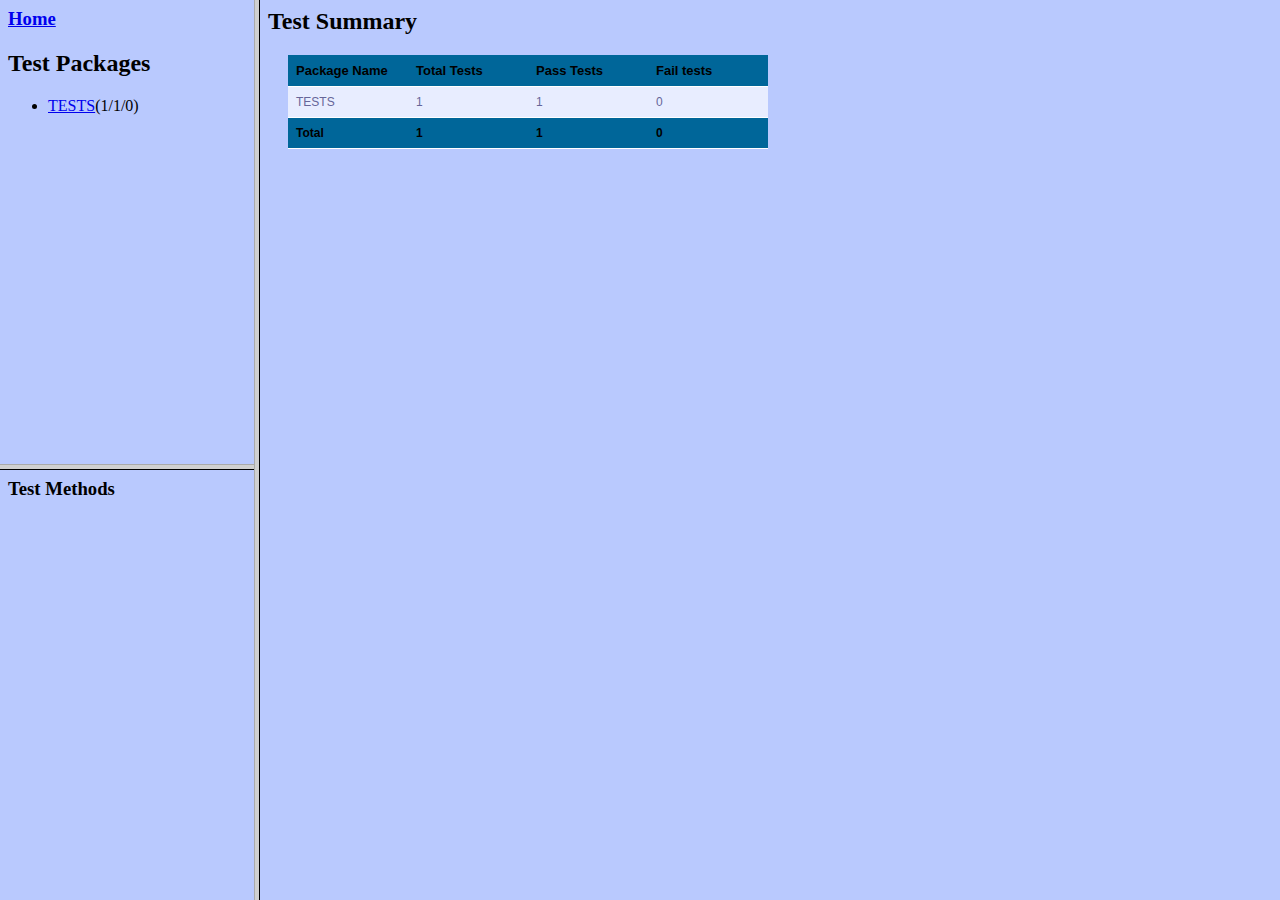
<file: index.html>
<!DOCTYPE HTML PUBLIC "-//W3C//DTD HTML 4.01 Frameset//EN" "http://www.w3.org/TR/html4/frameset.dtd">
<html>
<head>
<title>Log4J Log Messages</title>
<LINK href="jquery-ui-1.8.5.custom.css" rel="stylesheet" type="text/css"> <LINK href="style.css" rel="stylesheet" type="text/css"><script type="text/javascript" src="jquery-1.4.2.min.js"></script><script type="text/javascript" src="jquery-ui-1.8.5.custom.min.js"></script><script type="text/javascript" src="util.js"></script><style type="text/css">
<!--
body, table {font-family: arial,sans-serif; font-size: x-small;}.buttonStyle { color: #900; border: 1px solid #900; font-weight: bold;  float: right;}
table{table-layout: fixed;}td{text-align: left;padding-top: 4px;padding-bottom: 4px;padding-left: 8px;padding-right: 0px;}th {background: #336699; color: #FFFFFF; text-align: left;}.timeClass{width:5%;}
-->
</style>
</head>
<frameset cols="20%,80%" frameborder="1"><frameset onload="" title="" rows="52%,48%"><frame id="packageName" frameborder="1" title="All Packages" name="packageListFrame" src=""><frame id="testClasses" frameborder="1" title="All classes and interfaces" name="packageFrame" src=""></frameset><frame scrolling="yes" title="Package, class and interface descriptions" id="classFrameId" name="classFrame" src=""></frame></frame></frameset></body></html>
</file>
<file: style.css>
td {
    text-align: left;
    padding-top: 4px;
    padding-bottom: 4px;
    padding-left: 8px;
    padding-right: 0px;
}

table {
    table-layout: fixed;
}

body {
    height: 100%;
}

img {
    float: left;
}

.spanClass {
    display: inline;
    display: block;
}

.spanClassST{
	display:none;
}

.buttonStyle {
    float: right;
}

.timeClass {
    width: 5%;
}

.container {
    display: table;
    border: 1px solid black;
    width: 100%
}

.row {
    display: table-row;
    border: 1px solid black;
    width: 100%
}

.rowBiz {
    display: table-row;
    border: 1px solid black;
    width: 100%
}

.rowImg {
    display: table-row;
    border: 1px solid black;
    width: 100%
}

.cell1 {
    display: table-cell;
    border: 1px solid black;
    width: 5%
}

.cell2 {
    display: table-cell;
    border: 1px solid black;
    width: 100%
}

.failedtest {
    display: table;
    border: 1px solid black;
    width: 100%;
    background-color: #ff6f6f;
}

.zebra_odd {
    background-color: #ABD5E0;
}

.zebra_even {
    background-color: #38A7CB;
}

#box-table-a {
    border-collapse: collapse;
    font-family: "Lucida Sans Unicode", "Lucida Grande", Sans-Serif;
    font-size: 12px;
    margin: 20px;
    text-align: left;
    width: 480px;
}

#box-table-a th {
    background: none repeat scroll 0 0 #006699;
    border-bottom: 1px solid #FFFFFF;
    font-size: 13px;
    font-weight: bold;
    padding: 8px;
}

#box-table-a td {
    background: none repeat scroll 0 0 #E8EDFF;
    border-bottom: 1px solid #FFFFFF;
    border-top: 1px solid transparent;
    color: #666699;
    padding: 8px;
}

#box-table-a tr:hover td {
    background: none repeat scroll 0 0 #D0DAFD;
    color: #333399;
}

.totalRow {
    background: none repeat scroll 0 0 #006699;
    border-bottom: 1px solid #FFFFFF;
    font-size: 13px;
    font-weight: normal;
    padding: 8px;
}

ul {
    margin: 0 auto;
}

ul.cool_background li {
    text-align: left;
    float: left;
    list-style: none;
    padding: 3px 10px 3px 25px;
    margin: 5px;
    background: url(cool_background.gif) 5px 5px no-repeat;
}

.rowStackTrace {
    display: table-row;
    border: 1px solid black;
    width: 100%
}
</file>
